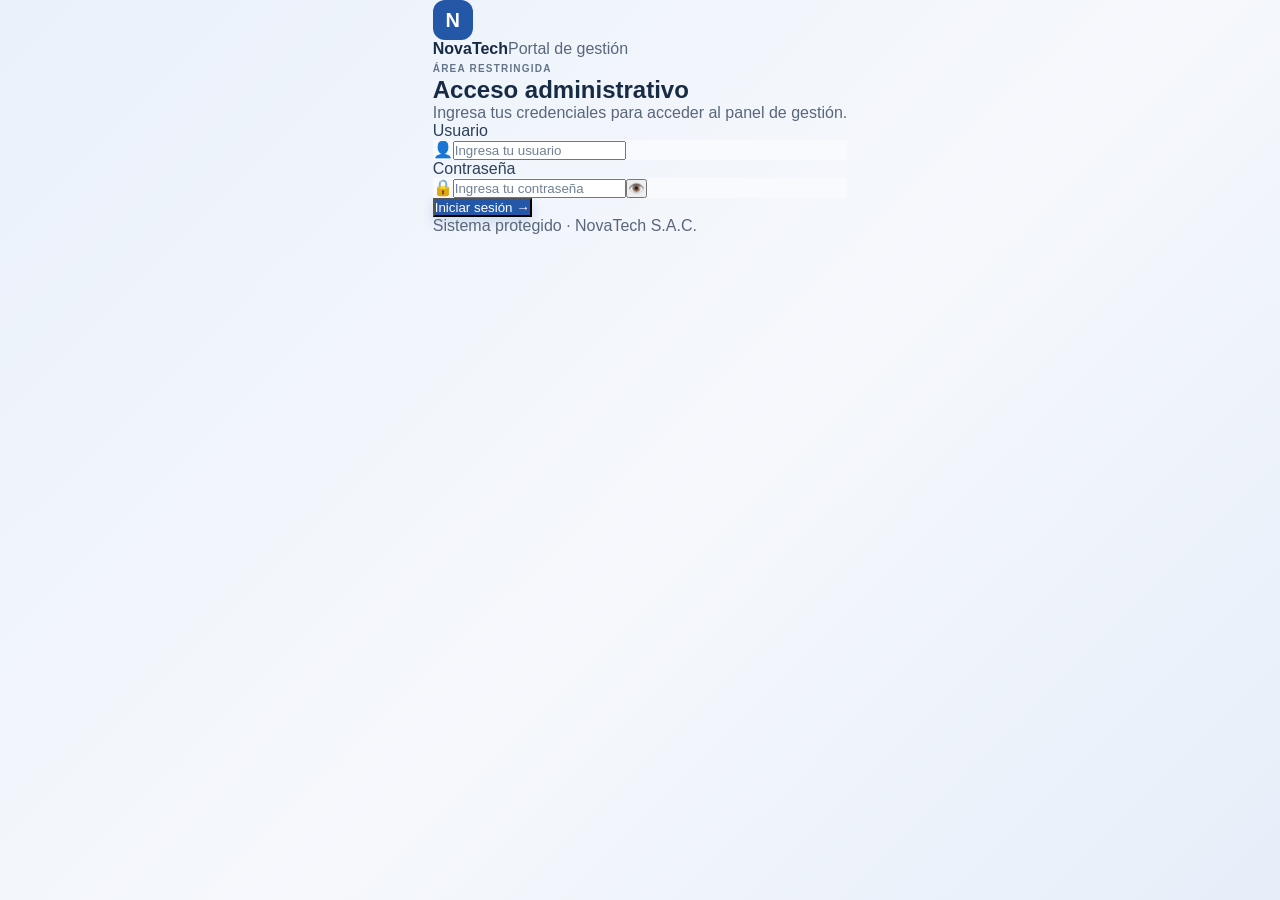
<file: index.html>
<!DOCTYPE html>
<html lang="es">
<head>
<meta charset="UTF-8"><meta name="viewport" content="width=device-width, initial-scale=1.0">
<title>NovaTech - Panel Principal</title><link rel="stylesheet" href="style.css">
</head>
<body>
<div class="app-shell">
<aside class="sidebar">
  <div class="brand"><div class="brand-icon">N</div><div><strong>NovaTech</strong><span>Portal de gestión</span></div></div>
  <nav class="nav-menu">
    <p class="nav-title">MENÚ PRINCIPAL</p>
    <a class="nav-link active" href="index.html"><span>📊</span> Dashboard</a>
    <a class="nav-link" href="inventario.html"><span>📦</span> Inventario</a>
    <a class="nav-link" href="pedidos.html"><span>📋</span> Lista de Pedidos</a>
    <a class="nav-link" href="incidencias.html"><span>🛠️</span> Incidencias y solicitudes</a>
  </nav>
  <div class="sidebar-bottom"><div class="mini-status"><span class="dot"></span><div><strong>Sistema operativo</strong><small>Docker + CI/CD</small></div></div></div>
</aside>
<main class="main-content">
<header class="topbar"><div><p class="eyebrow">PORTAL DE GESTIÓN</p><h1>Dashboard</h1><p class="page-description">Resumen general de pedidos e inventario de NovaTech S.A.C.</p></div><div class="top-actions"><span class="version">v<span id="version">1.0.0</span></span><span class="env">PRODUCCIÓN</span></div></header>
<section class="dashboard-cards">
  <a class="module-card module-inventory" href="inventario.html"><div class="module-icon">📦</div><div class="module-card-content"><span class="module-kicker">MÓDULO</span><h2>Inventario</h2><p>Consulta existencias, stock mínimo y alertas de productos.</p><span class="module-link">Ir a Inventario →</span></div></a>
  <a class="module-card module-orders" href="pedidos.html"><div class="module-icon">📋</div><div class="module-card-content"><span class="module-kicker">MÓDULO</span><h2>Lista de Pedidos</h2><p>Revisa pedidos, clientes, cantidades, totales y estados.</p><span class="module-link">Ver pedidos →</span></div></a>
  <a class="module-card module-support" href="incidencias.html"><div class="module-icon">🛠️</div><div class="module-card-content"><span class="module-kicker">NUEVO MÓDULO</span><h2>Mesa de Ayuda</h2><p>Registra incidencias, solicitudes, responsables y avances de atención.</p><span class="module-link">Gestionar casos →</span></div></a>
</section>
<section class="stats">
 <div class="stat-card"><div class="stat-icon">📋</div><div><div class="stat-number" id="totalPedidos">0</div><div class="stat-label">Total Pedidos</div></div></div>
 <div class="stat-card"><div class="stat-icon">👥</div><div><div class="stat-number" id="totalClientes">0</div><div class="stat-label">Clientes Atendidos</div></div></div>
 <div class="stat-card"><div class="stat-icon">💰</div><div><div class="stat-number" id="totalVentas">S/ 0</div><div class="stat-label">Ventas Totales</div></div></div>
 <div class="stat-card"><div class="stat-icon">⚠️</div><div><div class="stat-number" id="alertasInventario">0</div><div class="stat-label">Alertas de Inventario</div></div></div>
</section>
<section class="quick-panel"><div class="section-heading"><div><p class="eyebrow">ACCESO RÁPIDO</p><h2>Estado general</h2></div></div><div class="quick-grid"><a href="inventario.html" class="quick-item"><span>📦</span><div><strong id="productosDisponibles">0</strong><small>productos disponibles</small></div></a><a href="inventario.html" class="quick-item warning"><span>⚠️</span><div><strong id="productosStockBajo">0</strong><small>productos con stock bajo</small></div></a><a href="inventario.html" class="quick-item danger"><span>🔴</span><div><strong id="productosAgotados">0</strong><small>productos agotados</small></div></a><a href="pedidos.html" class="quick-item success"><span>✅</span><div><strong id="estadoEntregado">0</strong><small>pedidos entregados</small></div></a></div></section>
<section class="system-info"><div><span class="label">📅 Última actualización</span><strong id="ultimaActualizacion">-</strong></div><div><span class="label">🔧 Pipeline</span><strong class="text-success" id="estadoPipeline">✅ Exitoso</strong></div><div><span class="label">🐳 Contenedor</span><strong class="text-success" id="estadoContenedor">✅ Activo</strong></div></section>
<footer>© 2026 NovaTech S.A.C. · Desplegado con Docker + GitHub Actions</footer>
</main></div><script src="script.js"></script>
</body></html>
</file>
<file: style.css>
* { margin: 0; padding: 0; box-sizing: border-box; }
body { font-family: 'Segoe UI', Tahoma, Geneva, Verdana, sans-serif; background: linear-gradient(135deg, #667eea 0%, #764ba2 100%); min-height: 100vh; display: flex; align-items: flex-start; justify-content: center; }
.app-shell { display: flex; min-height: 100vh; width: 100%; }
.sidebar { width: 245px; background: #172337; color: #fff; padding: 24px 16px; display: flex; flex-direction: column; position: fixed; left: 0; top: 0; bottom: 0; box-shadow: 8px 0 30px rgba(23,35,55,.08); }
.brand { display: flex; align-items: center; gap: 12px; padding: 4px 10px 28px; border-bottom: 1px solid rgba(255,255,255,.1); }
.brand-icon { width: 40px; height: 40px; border-radius: 12px; background: #667eea; display: grid; place-items: center; font-weight: 800; font-size: 20px; }
.brand strong { display: block; font-size: 18px; }
.brand span { display: block; color: #9eacbf; font-size: 11px; margin-top: 2px; }
.nav-menu { padding-top: 25px; position: relative; }
.nav-title, .eyebrow { font-size: 10px; font-weight: 800; letter-spacing: 1.2px; color: #8795a8; }
.nav-title { padding: 0 12px 10px; }
.nav-link { display: flex; align-items: center; gap: 12px; color: #b8c4d4; text-decoration: none; padding: 13px 12px; border-radius: 10px; margin: 5px 0; font-size: 14px; font-weight: 600; transition: .2s; position: relative; }
.nav-link span { font-size: 18px; }
.nav-link:hover { background: rgba(255,255,255,.07); color: #fff; }
.nav-link.active { background: #667eea; color: #fff; box-shadow: 0 7px 18px rgba(102,126,234,.25); }
.nav-link.active:before { content: ""; position: absolute; left: 0; top: 9px; bottom: 9px; width: 3px; border-radius: 3px; background: #fff; }
.sidebar-bottom { margin-top: auto; display: flex; flex-direction: column; }
.mini-status { display: flex; gap: 10px; align-items: center; background: rgba(255,255,255,.05); padding: 12px; border-radius: 10px; }
.dot { width: 9px; height: 9px; border-radius: 50%; background: #35c879; }
.mini-status strong, .mini-status small { display: block; }
.mini-status strong { font-size: 11px; }
.mini-status small { font-size: 10px; color: #94a2b5; margin-top: 3px; }
.main-content { margin-left: 245px; width: calc(100% - 245px); padding: 34px 42px; max-width: 1500px; }
.topbar { display: flex; justify-content: space-between; align-items: flex-start; margin-bottom: 28px; }
.topbar h1 { font-size: 30px; color: #1e2d3f; margin-top: 4px; }
.page-description { color: #7c8998; font-size: 13px; margin-top: 5px; }
.top-actions { display: flex; gap: 9px; align-items: center; }
.version { background: #667eea; color: #fff; padding: 7px 14px; border-radius: 20px; font-weight: 700; font-size: 13px; }
.env { background: #dcf8e8; color: #18844c; padding: 7px 12px; border-radius: 20px; font-size: 10px; font-weight: 800; letter-spacing: .7px; }
.dashboard-cards { display: grid; grid-template-columns: repeat(2, 1fr); gap: 20px; margin-bottom: 25px; }
.module-card { display: flex; align-items: center; gap: 20px; text-decoration: none; color: inherit; background: #fff; border: 1px solid #e5eaf0; border-radius: 16px; padding: 23px; box-shadow: 0 7px 25px rgba(31,45,61,.05); transition: .2s; }
.module-card:hover { transform: translateY(-3px); box-shadow: 0 12px 30px rgba(31,45,61,.09); }
.module-icon { width: 58px; height: 58px; border-radius: 15px; display: grid; place-items: center; font-size: 27px; background: #eef0ff; }
.module-orders .module-icon { background: #eaf6ff; }
.module-kicker { font-size: 10px; font-weight: 800; color: #8996a7; letter-spacing: 1px; }
.module-card h2 { font-size: 21px; margin: 3px 0 5px; }
.module-card p { font-size: 12px; color: #7d8997; line-height: 1.5; }
.module-link { display: inline-block; margin-top: 10px; color: #5b6bd0; font-size: 12px; font-weight: 800; }
.stats { display: grid; grid-template-columns: repeat(4, 1fr); gap: 15px; margin-bottom: 25px; }
.stat-card { display: flex; align-items: center; gap: 14px; background: #fff; padding: 18px; border: 1px solid #e5eaf0; border-radius: 13px; box-shadow: 0 5px 18px rgba(31,45,61,.04); border-left: 4px solid #667eea; transition: transform 0.2s; }
.stat-card:hover { transform: translateY(-3px); }
.stat-icon { font-size: 22px; }
.stat-number { font-size: 24px; font-weight: 800; color: #253447; }
.stat-label { font-size: 11px; color: #7f8c99; margin-top: 4px; }
.content-card, .quick-panel { background: #fff; border: 1px solid #e5eaf0; border-radius: 16px; padding: 24px; box-shadow: 0 7px 25px rgba(31,45,61,.05); margin-bottom: 25px; }
.section-heading { display: flex; justify-content: space-between; align-items: center; margin-bottom: 17px; }
.section-heading h2 { font-size: 20px; margin-top: 4px; color: #29394b; }
.btn-actualizar { border: 0; background: #667eea; color: #fff; padding: 10px 17px; border-radius: 22px; font-weight: 700; cursor: pointer; font-size: 12px; transition: .2s; }
.btn-actualizar:hover { background: #5667d5; transform: translateY(-1px); }
.quick-grid { display: grid; grid-template-columns: repeat(4, 1fr); gap: 12px; }
.quick-item { display: flex; align-items: center; gap: 12px; padding: 15px; border: 1px solid #e9edf2; border-radius: 11px; text-decoration: none; color: inherit; }
.quick-item > span { font-size: 21px; }
.quick-item strong, .quick-item small { display: block; }
.quick-item strong { font-size: 21px; }
.quick-item small { font-size: 10px; color: #7d8997; margin-top: 2px; }
.quick-item.warning { border-left: 4px solid #f0a323; }
.quick-item.danger { border-left: 4px solid #e55353; }
.quick-item.success { border-left: 4px solid #2bb673; }
.table-container { overflow-x: auto; border: 1px solid #e4e9ef; border-radius: 11px; }
table { width: 100%; border-collapse: collapse; font-size: 13px; min-width: 760px; }
thead { background: #243449; color: #fff; }
thead th { padding: 13px 15px; text-align: left; font-size: 10px; letter-spacing: .7px; }
tbody td { padding: 13px 15px; border-bottom: 1px solid #edf0f3; }
tbody tr:hover { background: #f8fafc; }
tbody tr:last-child td { border-bottom: 0; }
.categoria { display: inline-block; padding: 5px 9px; background: #eef0ff; color: #5967c7; border-radius: 14px; font-size: 10px; font-weight: 700; }
.estado { padding: 5px 10px; border-radius: 20px; font-weight: 800; font-size: 10px; display: inline-block; }
.estado-entregado, .stock-disponible { background: #dff5e8; color: #197747; }
.estado-pendiente, .stock-bajo { background: #fff2cf; color: #93670b; }
.estado-enviado { background: #dceeff; color: #17639c; }
.estado-cancelado, .stock-agotado { background: #fde0e0; color: #a33b3b; }
.inventory-stats { display: grid; grid-template-columns: repeat(4, 1fr); gap: 15px; margin-bottom: 20px; }
.inventory-stat { display: flex; align-items: center; gap: 13px; background: #fff; padding: 18px; border: 1px solid #e5eaf0; border-radius: 13px; box-shadow: 0 5px 18px rgba(31,45,61,.04); }
.inventory-stat-icon { width: 42px; height: 42px; display: grid; place-items: center; border-radius: 11px; background: #f4f6f9; font-size: 20px; }
.inventory-stat strong { display: block; font-size: 25px; }
.inventory-stat small { display: block; color: #7f8c99; font-size: 10px; font-weight: 700; margin-top: 3px; }
.inventory-total { border-left: 4px solid #667eea; }
.inventory-available { border-left: 4px solid #27ae60; }
.inventory-low { border-left: 4px solid #f39c12; }
.inventory-out { border-left: 4px solid #e74c3c; }
.inventory-summary { display: flex; gap: 10px; align-items: center; margin-bottom: 13px; padding: 10px 13px; background: #f6f8fa; border-radius: 8px; color: #6d7885; font-size: 11px; }
.inventory-summary strong { color: #263445; }
.system-info { display: grid; grid-template-columns: repeat(3, 1fr); gap: 15px; margin-bottom: 25px; }
.system-info > div { background: #fff; border: 1px solid #e5eaf0; border-radius: 11px; padding: 14px; }
.system-info .label { display: block; color: #7d8997; font-size: 10px; margin-bottom: 5px; }
.system-info strong { font-size: 12px; }
.text-success { color: #21965b; }
footer { text-align: center; color: #98a2ad; font-size: 10px; padding: 8px; }

/* ===== Mejoras de navegación y acceso admin ===== */
.nav-link > span:last-child { font-size: 14px; }
.nav-toggle { display: none; margin-left: auto; border: 0; background: rgba(255,255,255,.08); color: #fff; border-radius: 9px; width: 40px; height: 40px; font-size: 20px; cursor: pointer; }
.admin-profile { display: flex; align-items: center; gap: 10px; padding: 12px; margin-bottom: 9px; background: rgba(255,255,255,.05); border-radius: 12px; }
.avatar { width: 34px; height: 34px; border-radius: 50%; display: grid; place-items: center; background: #667eea; font-weight: 800; }
.admin-profile strong, .admin-profile small { display: block; }
.admin-profile strong { font-size: 11px; }
.admin-profile small { font-size: 10px; color: #94a2b5; margin-top: 2px; }
.logout-button { width: 100%; border: 1px solid rgba(255,255,255,.1); background: transparent; color: #b8c4d4; padding: 10px 12px; border-radius: 10px; text-align: left; font-weight: 700; font-size: 11px; cursor: pointer; margin-bottom: 12px; transition: .2s; }
.logout-button:hover { background: rgba(229,83,83,.12); color: #fff; border-color: rgba(229,83,83,.3); }
.logout-button span { font-size: 17px; margin-right: 7px; }

/* Mejoras del módulo de inventario */
.inventory-form { display: grid; grid-template-columns: repeat(3, minmax(150px, 1fr)); gap: 15px; align-items: end; }
.inventory-form label { display: flex; flex-direction: column; gap: 7px; color: #5f6e7e; font-size: 11px; font-weight: 700; }
.inventory-form input, .inventory-form select, .inventory-filters input, .inventory-filters select { width: 100%; min-width: 0; padding: 10px 12px; border: 1px solid #dce3eb; border-radius: 8px; background: #fff; color: #263445; font: inherit; font-size: 12px; outline: none; }
.inventory-form input:focus, .inventory-form select:focus, .inventory-filters input:focus, .inventory-filters select:focus { border-color: #667eea; box-shadow: 0 0 0 3px rgba(102,126,234,.12); }
.form-actions { display: flex; gap: 8px; align-items: center; flex-wrap: wrap; }
.btn-secondary, .btn-table { border: 1px solid #dce3eb; background: #f7f9fc; color: #43536a; padding: 9px 12px; border-radius: 8px; font-size: 11px; font-weight: 700; cursor: pointer; }
.btn-table { padding: 6px 9px; }
.btn-danger { color: #a33b3b; background: #fff1f1; border-color: #f6d2d2; }
.inventory-actions { white-space: nowrap; }
.inventory-filters { display: grid; grid-template-columns: minmax(220px, 1fr) 220px 180px; gap: 10px; margin: 14px 0; }
.help-text { font-size: 11px; color: #7d8997; margin-top: 12px; line-height: 1.5; }

/* Reportes y estadísticas del inventario */
.report-description { color: #7d8997; font-size: 12px; margin-top: 6px; }
.report-kpis { display: grid; grid-template-columns: repeat(4, minmax(0, 1fr)); gap: 13px; margin-bottom: 20px; }
.report-kpi { padding: 17px; border: 1px solid #e7ebf1; border-radius: 12px; background: #fbfcfe; }
.report-kpi > span, .report-kpi small { display: block; color: #788596; font-size: 11px; }
.report-kpi strong { display: block; font-size: 27px; color: #263445; margin: 7px 0; }
.report-kpi small { font-size: 10px; }
.report-kpi-alert { border-left: 4px solid #f0a323; }
.report-grid { display: grid; grid-template-columns: 1.2fr 1fr; gap: 16px; }
.report-panel { border: 1px solid #e7ebf1; border-radius: 12px; padding: 18px; min-width: 0; }
.report-panel h3 { font-size: 14px; color: #29394b; }
.category-bars { display: grid; gap: 13px; margin-top: 18px; }
.category-bar-row { min-width: 0; }
.category-bar-label { display: flex; justify-content: space-between; gap: 12px; font-size: 11px; margin-bottom: 6px; }
.category-bar-label span { color: #566476; overflow-wrap: anywhere; }
.category-bar-label strong { color: #29394b; }
.category-bar-track { height: 9px; background: #edf0f5; border-radius: 99px; overflow: hidden; }
.category-bar-track span { display: block; height: 100%; background: #667eea; border-radius: 99px; min-width: 0; }
.status-breakdown { display: grid; gap: 15px; margin-top: 18px; }
.status-row { display: flex; align-items: center; justify-content: space-between; font-size: 12px; color: #566476; }
.status-row > span { display: flex; align-items: center; gap: 9px; }
.status-row strong { font-size: 16px; color: #29394b; }
.status-dot { width: 10px; height: 10px; border-radius: 50%; display: inline-block; }
.status-good { background: #27ae60; }
.status-low { background: #f0a323; }
.status-out { background: #e74c3c; }
.report-note { font-size: 10px; line-height: 1.5; color: #8a95a2; margin-top: 22px; }

/* ===== Ajuste visual final: paleta coherente y mayor contraste ===== */
:root {
  --nt-primary: #2457a7;
  --nt-primary-hover: #194783;
  --nt-navy: #14243a;
  --nt-text: #243247;
  --nt-muted: #58677a;
  --nt-border: #d7e0eb;
  --nt-surface: #ffffff;
  --nt-background: #f2f6fb;
}
body { background: var(--nt-background); color: var(--nt-text); }
.sidebar { background: var(--nt-navy); color: #f8fafc; }
.brand-icon, .avatar { background: var(--nt-primary); color: #fff; }
.nav-link.active, .version, .btn-actualizar, .login-button { background: var(--nt-primary); color: #fff; }
.nav-link.active { box-shadow: 0 7px 18px rgba(36,87,167,.24); }
.nav-link.active:hover, .btn-actualizar:hover, .login-button:hover { background: var(--nt-primary-hover); }
.nav-title, .eyebrow { color: #64748b; }
.sidebar .nav-title { color: #aebdd0; }
.nav-link { color: #d5deea; }
.nav-link:hover { background: rgba(255,255,255,.1); color: #fff; }
.brand span, .mini-status small, .admin-profile small { color: #b9c7d8; }
.main-content { color: var(--nt-text); }
.topbar h1, .login-brand strong, .login-heading h1, header h1 { color: #172b45; }
.page-description, .module-card p, .quick-item small, .stat-label, .inventory-stat small, .report-description { color: var(--nt-muted); }
.module-card, .content-card, .quick-panel, .stat-card, .inventory-stat, .system-info>div, .container { background: var(--nt-surface); border-color: var(--nt-border); }
.module-kicker { color: #586b82; }
.module-link { color: var(--nt-primary); }
.stat-number, .inventory-stat strong, .quick-item strong { color: #1d3048; }
.section-heading h2, .report-panel h3 { color: #243b56; }
.btn-actualizar, .login-button { box-shadow: 0 5px 12px rgba(36,87,167,.18); }
.btn-secondary, .btn-table { background: #f1f5f9; color: #243b53; border-color: #cbd6e3; }
.btn-secondary:hover, .btn-table:hover { background: #e2eaf4; }
.btn-danger { background: #fff1f0; color: #a12828; border-color: #f2c9c6; }
.table-container { border-color: #d5deea; }
thead { background: #203650; color: #fff; }
thead th { color: #fff; }
tbody td { color: #29394d; border-bottom-color: #e2e8f0; }
tbody tr:hover { background: #f1f6fc; }
.categoria { background: #e5edfb; color: #204f91; }
.estado-entregado, .stock-disponible { background: #dcfce9; color: #166534; }
.estado-pendiente, .stock-bajo { background: #fff2cc; color: #805500; }
.estado-enviado { background: #dceeff; color: #124e83; }
.estado-cancelado, .stock-agotado { background: #fee2e2; color: #991b1b; }
.inventory-summary { background: #edf3fa; color: #43546a; }
.inventory-summary strong { color: #1e334d; }
.inventory-form label { color: #3e5066; }
.inventory-form input, .inventory-form select, .inventory-filters input, .inventory-filters select { background: #fff; color: #243247; border-color: #cbd6e3; }
.inventory-form input::placeholder, .inventory-filters input::placeholder { color: #718096; opacity: 1; }
.inventory-form input:focus, .inventory-form select:focus, .inventory-filters input:focus, .inventory-filters select:focus, .input-wrap:focus-within { border-color: var(--nt-primary); box-shadow: 0 0 0 3px rgba(36,87,167,.14); }
.help-text { color: #58677a; }
.report-kpi { background: #f8fafd; border-color: var(--nt-border); }
.report-kpi > span, .report-kpi small { color: #58677a; }
.report-kpi strong { color: #1d3048; }
.report-panel { background: #fff; border-color: var(--nt-border); }
.category-bar-label span, .status-row { color: #43546a; }
.category-bar-label strong, .status-row strong { color: #243b56; }
.category-bar-track { background: #e4ebf4; }
.category-bar-track span { background: var(--nt-primary); }
.report-note { color: #58677a; }
.system-info .label { color: #58677a; }
.text-success { color: #167447; }
.login-page { background: linear-gradient(135deg,#eaf1fb 0%,#f6f8fc 55%,#e5eef9 100%); }
.login-card { border-color: var(--nt-border); }
.login-heading p, .login-brand span { color: #58677a; }
.login-form label { color: #2d4058; }
.input-wrap { background: #f8fafd; border-color: #cbd6e3; }
.input-wrap input { color: #243247; }
.input-wrap input::placeholder { color: #718096; opacity: 1; }
.login-footer { color: #58677a; border-top-color: #e2e8f0; }
footer, footer p { color: #58677a; }
.tech-footer { color: #718096; }
.version-badge .version { background: var(--nt-primary); color: #fff; }
.env { background: #dcfce9; color: #166534; }

/* ===== Modal dinámico de productos y notificaciones Toast ===== */
.heading-actions { display: flex; gap: 10px; align-items: center; flex-wrap: wrap; }

.modal-overlay {
  position: fixed; inset: 0; z-index: 1000;
  background: rgba(20, 36, 58, 0.55); backdrop-filter: blur(4px);
  display: grid; place-items: center; padding: 20px;
  animation: fadeIn .18s ease-out;
}
.modal-overlay[hidden] { display: none; }

.modal-card {
  width: 100%; max-width: 540px; background: var(--nt-surface);
  border: 1px solid var(--nt-border); border-radius: 18px;
  padding: 24px 26px; box-shadow: 0 24px 50px rgba(20, 36, 58, 0.25);
  animation: slideUp .2s ease-out;
}
.modal-header { display: flex; justify-content: space-between; align-items: flex-start; margin-bottom: 18px; }
.modal-header h2 { font-size: 21px; color: #172b45; margin-top: 3px; }
.modal-close {
  border: 0; background: #f1f5f9; color: #43546a; width: 34px; height: 34px;
  border-radius: 10px; font-size: 16px; cursor: pointer; transition: .15s;
}
.modal-close:hover { background: #e2eaf4; color: #172b45; }

.modal-form { display: flex; flex-direction: column; gap: 15px; }
.modal-row { display: grid; grid-template-columns: 1fr 1fr; gap: 14px; }
.modal-form label { display: flex; flex-direction: column; gap: 6px; color: #3e5066; font-size: 11px; font-weight: 700; }
.modal-form input, .modal-form select {
  width: 100%; padding: 10px 12px; border: 1px solid #cbd6e3; border-radius: 9px;
  background: #fff; color: #243247; font: inherit; font-size: 13px; outline: none;
}
.modal-form input:focus, .modal-form select:focus {
  border-color: var(--nt-primary); box-shadow: 0 0 0 3px rgba(36, 87, 167, .14);
}

.sku-input-group { display: flex; gap: 6px; }
.btn-auto-sku {
  border: 1px solid #cbd6e3; background: #eef4fc; color: var(--nt-primary);
  padding: 0 11px; border-radius: 9px; font-size: 11px; font-weight: 800;
  cursor: pointer; white-space: nowrap; transition: .15s;
}
.btn-auto-sku:hover { background: #dce8fa; }

.stepper { display: grid; grid-template-columns: 36px 1fr 36px; border: 1px solid #cbd6e3; border-radius: 9px; overflow: hidden; }
.stepper button {
  border: 0; background: #f1f5f9; color: #243b53; font-size: 16px; font-weight: 800; cursor: pointer;
}
.stepper button:hover { background: #e2eaf4; }
.stepper input { border: 0; border-radius: 0; text-align: center; font-weight: 700; }
.stepper input:focus { box-shadow: none; }

.stock-preview {
  display: flex; justify-content: space-between; align-items: center;
  padding: 11px 14px; background: #f8fafd; border: 1px dashed #cbd6e3;
  border-radius: 10px; font-size: 12px; color: #43546a; font-weight: 600;
}
.modal-footer { display: flex; justify-content: flex-end; gap: 10px; margin-top: 6px; }

.toast-container {
  position: fixed; bottom: 22px; right: 22px; z-index: 1100;
  display: flex; flex-direction: column; gap: 8px;
}
.toast {
  background: #14243a; color: #fff; padding: 12px 16px; border-radius: 11px;
  font-size: 13px; font-weight: 600; box-shadow: 0 10px 25px rgba(20, 36, 58, .25);
  border-left: 4px solid #27ae60; animation: slideUp .2s ease-out;
}
.toast.toast-error { border-left-color: #e74c3c; }

@keyframes fadeIn { from { opacity: 0; } to { opacity: 1; } }
@keyframes slideUp { from { opacity: 0; transform: translateY(10px); } to { opacity: 1; transform: translateY(0); } }

@media(prefers-reduced-motion: reduce) { *, *::before, *::after { scroll-behavior: auto !important; transition: none !important; } }
@media(max-width: 1050px) { .inventory-form { grid-template-columns: repeat(2, minmax(140px, 1fr)); } .inventory-filters { grid-template-columns: 1fr 1fr; } .inventory-filters input { grid-column: 1 / -1; } .report-kpis { grid-template-columns: repeat(2, minmax(0, 1fr)); } .report-grid { grid-template-columns: 1fr; } .stats, .inventory-stats { grid-template-columns: repeat(2, 1fr); } .quick-grid { grid-template-columns: repeat(2, 1fr); } }
@media(max-width: 780px) { .sidebar { position: sticky; top: 0; width: 100%; z-index: 20; padding: 14px 16px; min-height: auto; } .app-shell { display: block; } .nav-menu { padding-top: 14px; display: none; } .nav-menu.open { display: block; } .nav-link { display: flex; margin: 4px 0; } .nav-title, .mini-status { display: none; } .brand { padding: 0 4px 0; border-bottom: 0; } .nav-toggle { display: block; } .main-content { margin-left: 0; width: 100%; padding: 24px 18px; } .topbar { gap: 15px; } .dashboard-cards, .system-info { grid-template-columns: 1fr; } .sidebar-bottom { display: grid; grid-template-columns: 1fr 1fr; gap: 8px; margin-top: 12px; } .admin-profile, .logout-button { margin: 0; } }
@media(max-width: 560px) { .modal-row { grid-template-columns: 1fr; } }
@media(max-width: 520px) { .inventory-form, .inventory-filters { grid-template-columns: 1fr; } .inventory-filters input { grid-column: auto; } .form-actions { align-items: stretch; } .form-actions button { width: 100%; } .report-kpis { grid-template-columns: 1fr; } .reports-card .section-heading { align-items: stretch; } .reports-card .section-heading button { width: 100%; } .stats, .inventory-stats, .quick-grid { grid-template-columns: 1fr; } .topbar { flex-direction: column; } .top-actions { align-self: flex-start; } .section-heading { flex-direction: column; align-items: flex-start; gap: 12px; } .btn-actualizar { width: 100%; } .login-card { padding: 26px 22px; border-radius: 20px; } .login-heading h1 { font-size: 24px; } .sidebar-bottom { grid-template-columns: 1fr; } }
</file>
